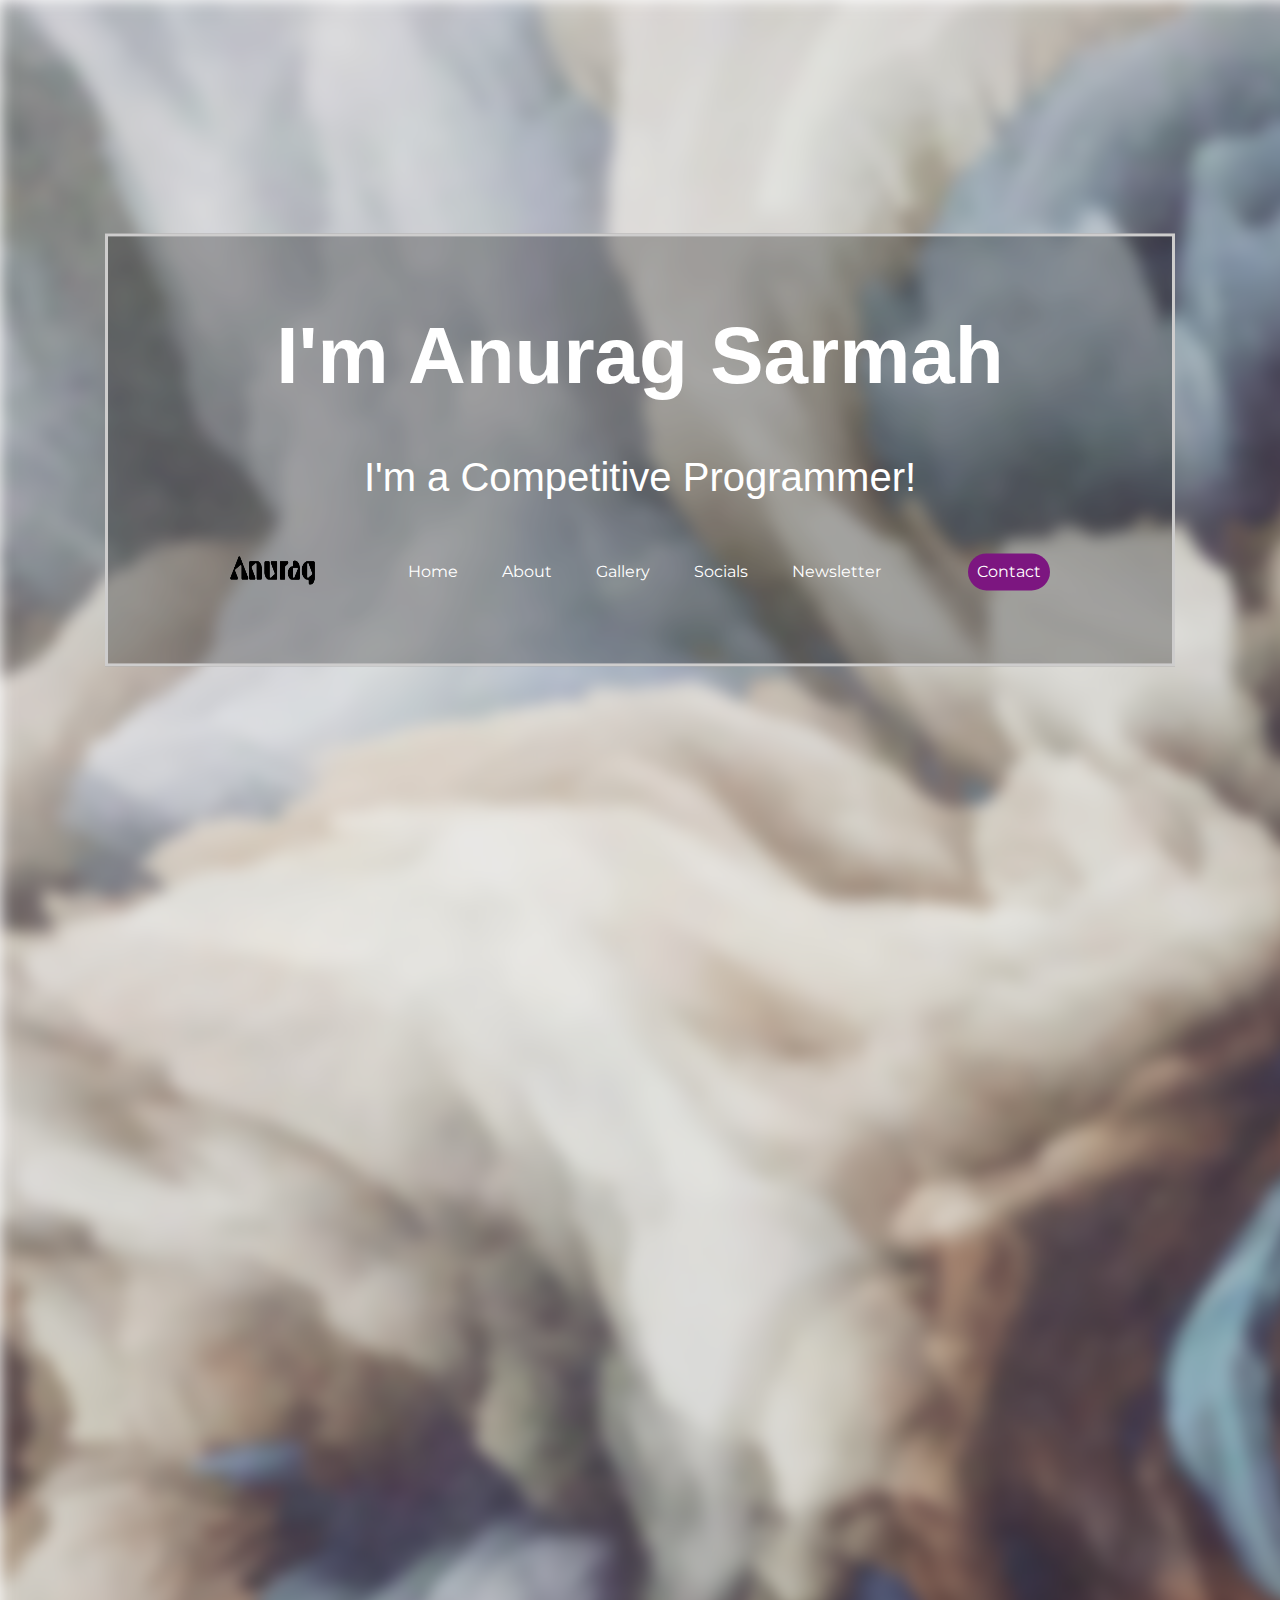
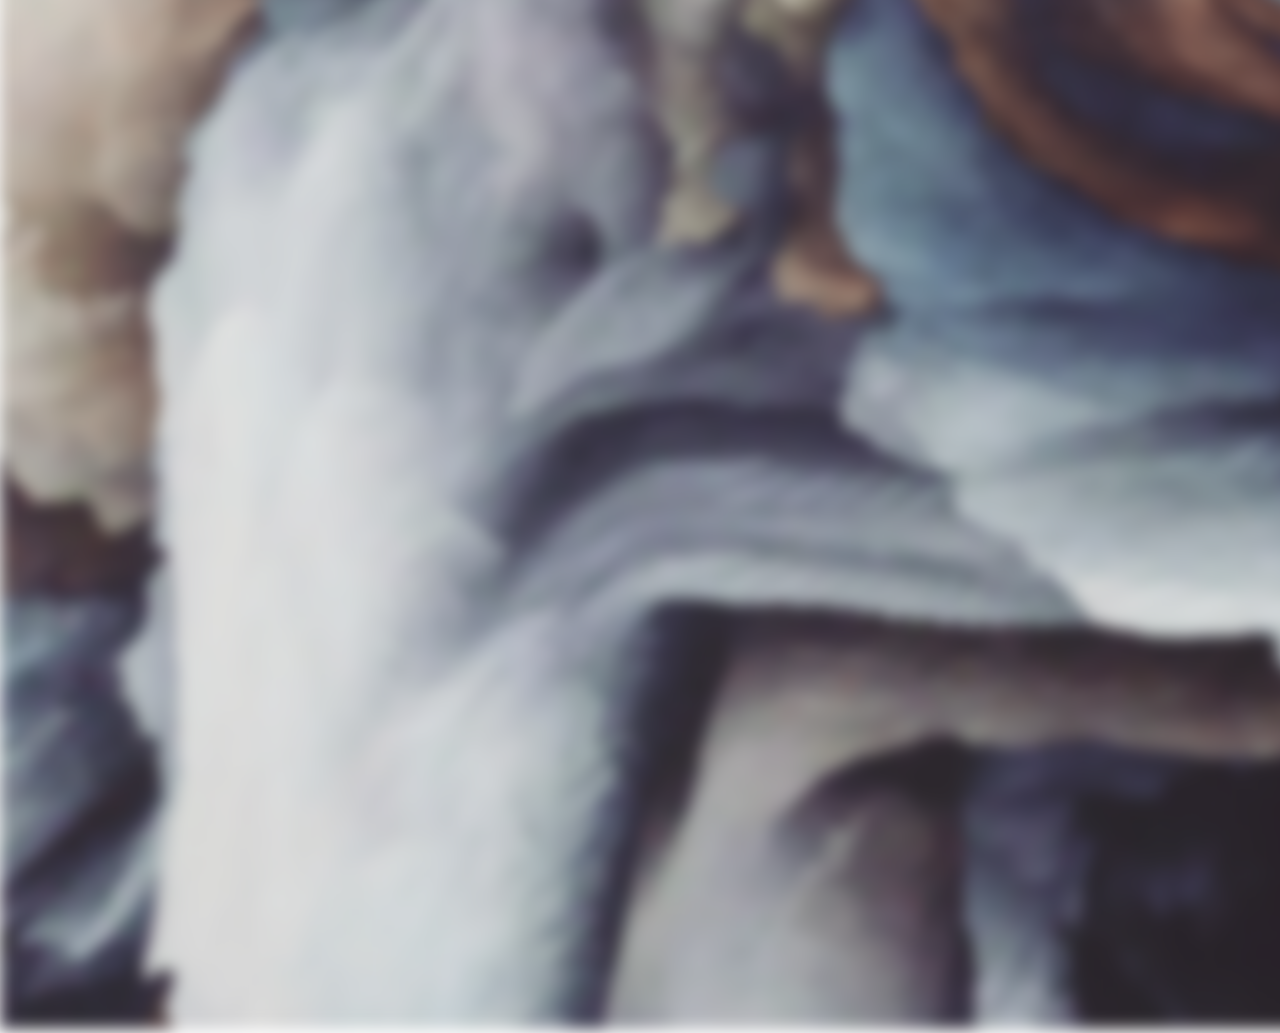
<file: index.html>
<!DOCTYPE html>
<html lang="en">
<head>
    <meta charset="UTF-8">
    <meta name="viewport" content="width=device-width, initial-scale=1.0">
    <title>Home Page</title>
    <link rel="stylesheet" href="styling-homepage.css">
</head>
<body>
    
    <div class="bg-image"><img src="orfeas-green-G5A5ZNjS2tE-unsplash.jpg" alt = "background image"></div>
    <div class="bg-text">
        <div class="text"><h1>I'm Anurag Sarmah</h1>
            I'm a Competitive Programmer!</div>
        <footer><p><div class="navbar">
            <a href = "index.html"><img class="logo" src = "anurag-tintodesigns-transparent.png" alt = "logo" width="85px" height="30px"></a>
            <nav>
                <ul class="nav_links">
                    <li id="link-element"><a href = "index.html">Home</a></li>
                    <li id="link-element"><a href = "About.html">About</a></li>
                    <li id="link-element"><a href = "Gallery.html">Gallery</a></li>
                    <li id="link-element"><a href = "Socials.html">Socials</a></li>
                    <li id="link-element"><a href = "Form.html">Newsletter</a></li>
                </ul>
            </nav>
            <a class="cta" href="mailto:anuragp787@gmail.com"><button>Contact</a>
        </div></p></footer>
        
    </div>
    
    
</body>
</html>
</file>
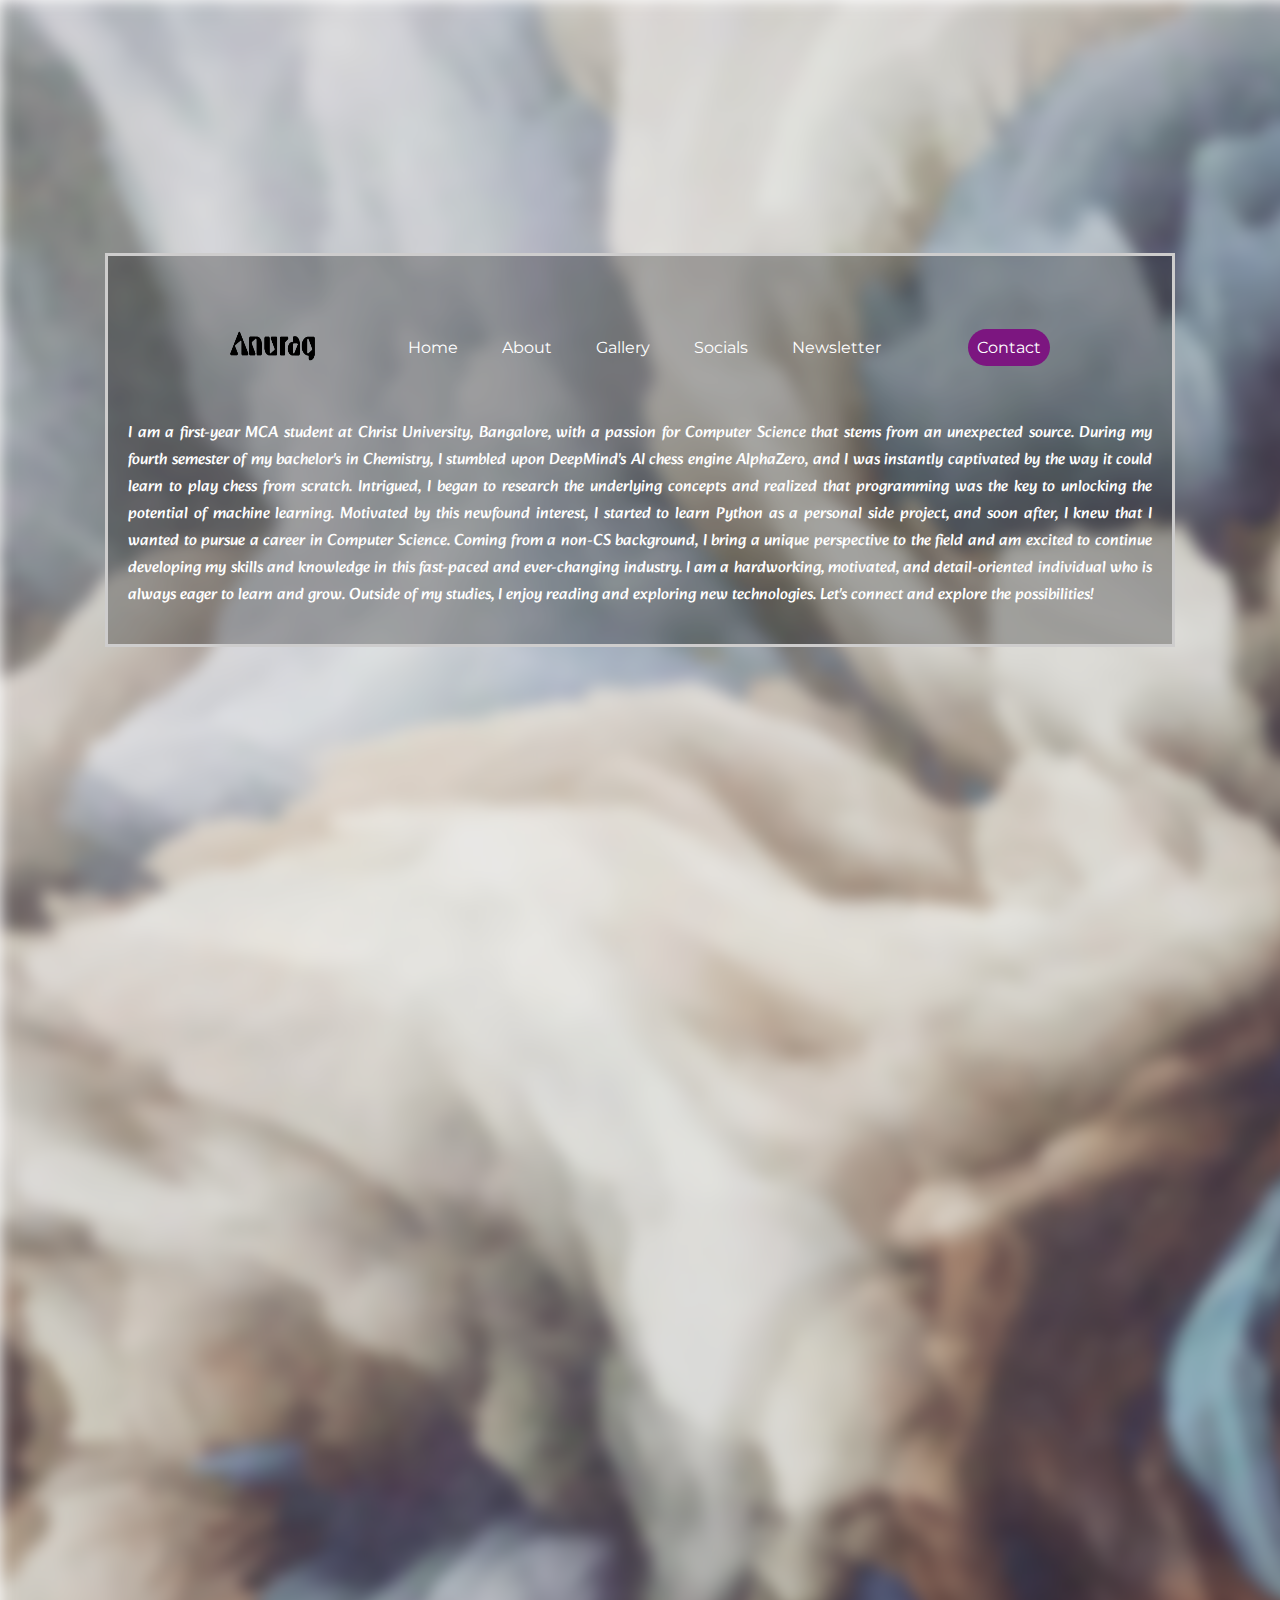
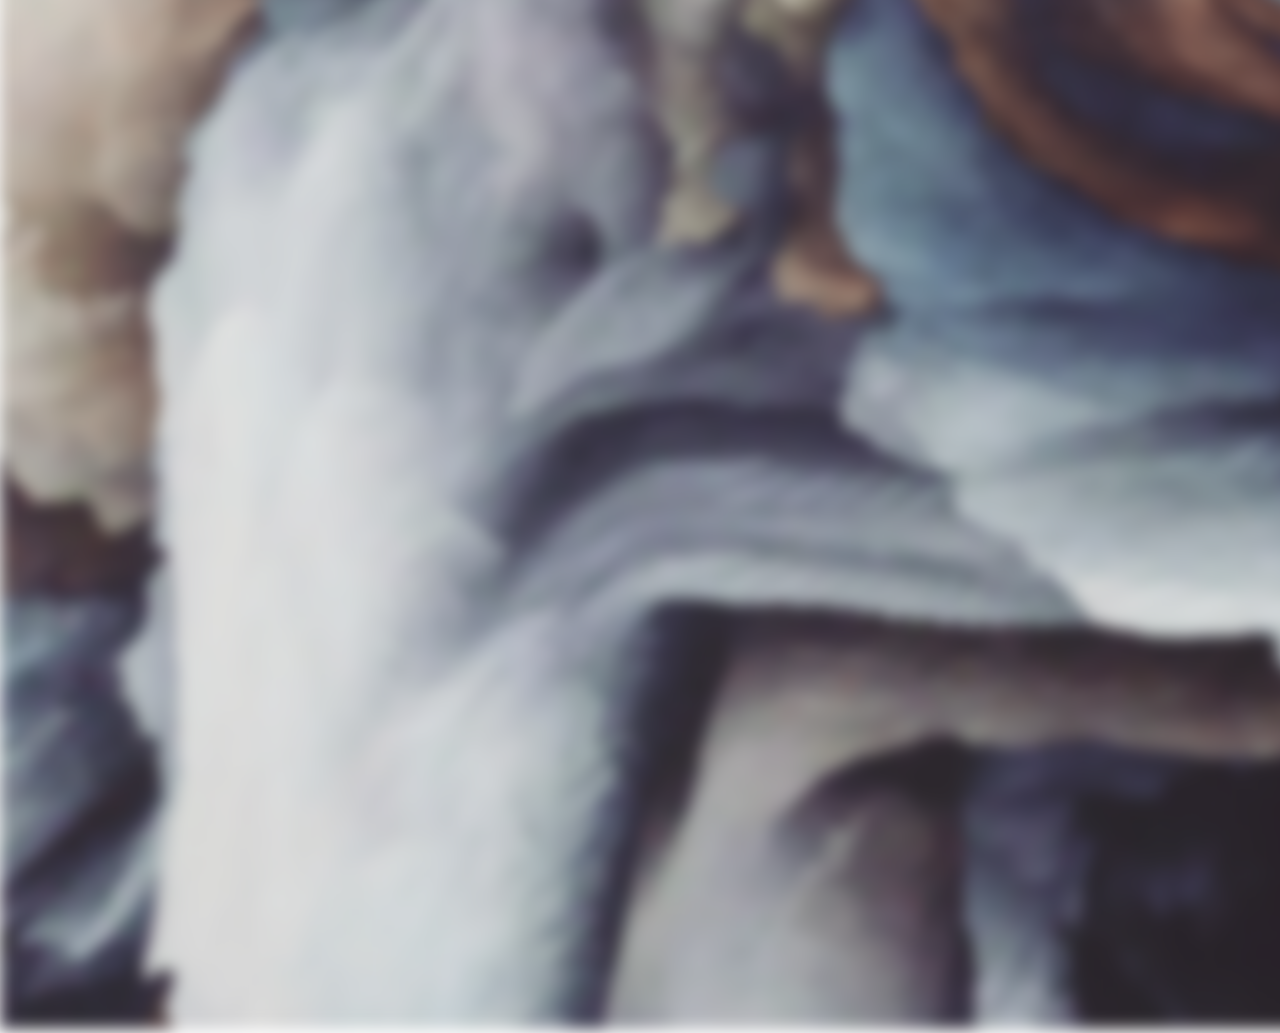
<file: About.html>
<!DOCTYPE html>
<html lang="en">
<head>
    <meta charset="UTF-8">
    <meta name="viewport" content="width=device-width, initial-scale=1.0">
    <title>About Page</title>
    <link rel="stylesheet" href="styling-about.css">
</head>
<body>
    
    <div class="bg-image"><img src="orfeas-green-G5A5ZNjS2tE-unsplash.jpg" alt = "background image"></div>
    <div class="bg-text">
        <footer><p><div class="navbar">
            <a href = "index.html"><img class="logo" src = "anurag-tintodesigns-transparent.png" alt = "logo" width="85px" height="30px"></a>
            <nav>
                <ul class="nav_links">
                    <li id="link-element"><a href = "index.html">Home</a></li>
                    <li id="link-element"><a href = "About.html">About</a></li>
                    <li id="link-element"><a href = "Gallery.html">Gallery</a></li>
                    <li id="link-element"><a href = "Socials.html">Socials</a></li>
                    <li id="link-element"><a href = "Form.html">Newsletter</a></li>
                </ul>
            </nav>
            <a class="cta" href="mailto:anuragp787@gmail.com"><button>Contact</a>
        </div></p></footer>

        <p class="text">I am a first-year MCA student at Christ University, Bangalore, with a passion for Computer Science that stems from an unexpected source. During my fourth semester of my bachelor's in Chemistry, I stumbled upon DeepMind's AI chess engine AlphaZero, and I was instantly captivated by the way it could learn to play chess from scratch. Intrigued, I began to research the underlying concepts and realized that programming was the key to unlocking the potential of machine learning. Motivated by this newfound interest, I started to learn Python as a personal side project, and soon after, I knew that I wanted to pursue a career in Computer Science.

            Coming from a non-CS background, I bring a unique perspective to the field and am excited to continue developing my skills and knowledge in this fast-paced and ever-changing industry. I am a hardworking, motivated, and detail-oriented individual who is always eager to learn and grow. Outside of my studies, I enjoy reading and exploring new technologies. Let's connect and explore the possibilities!</p>
        
    </div>
    
    
</body>
</html>
</file>
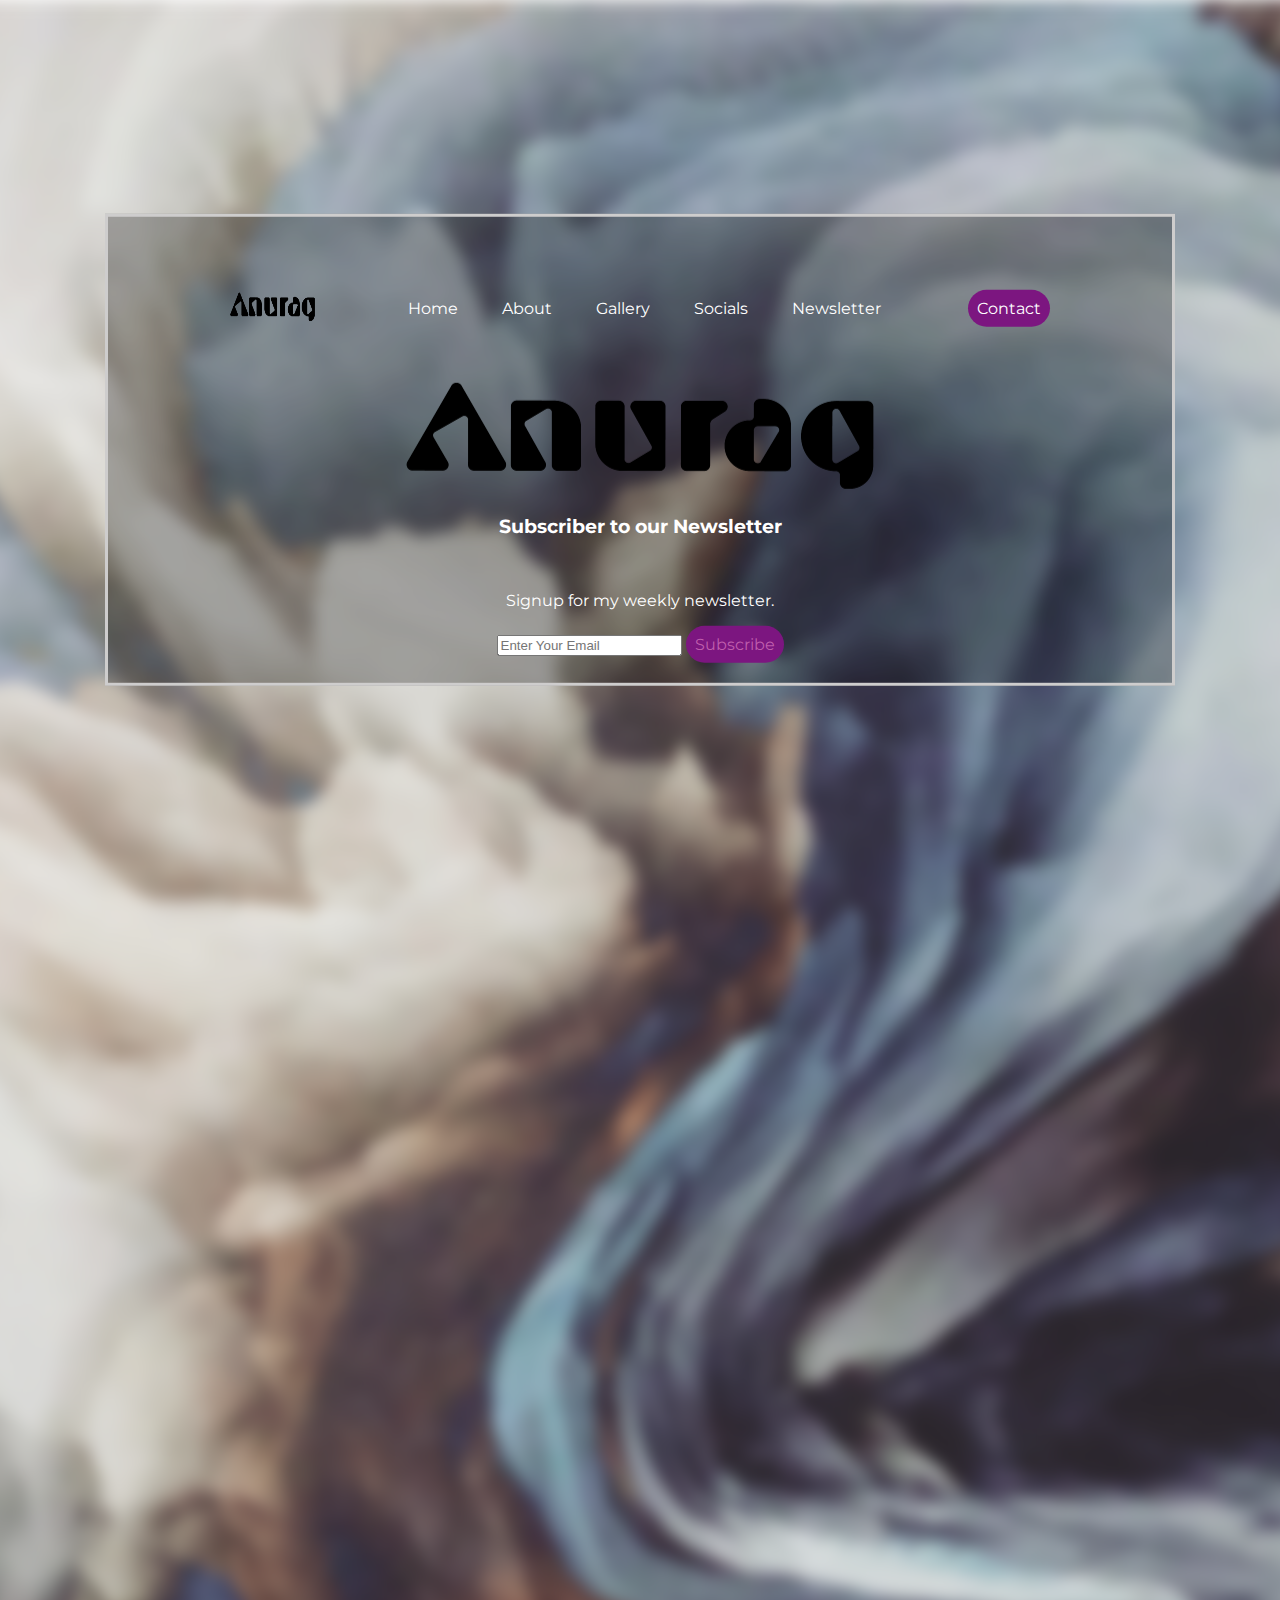
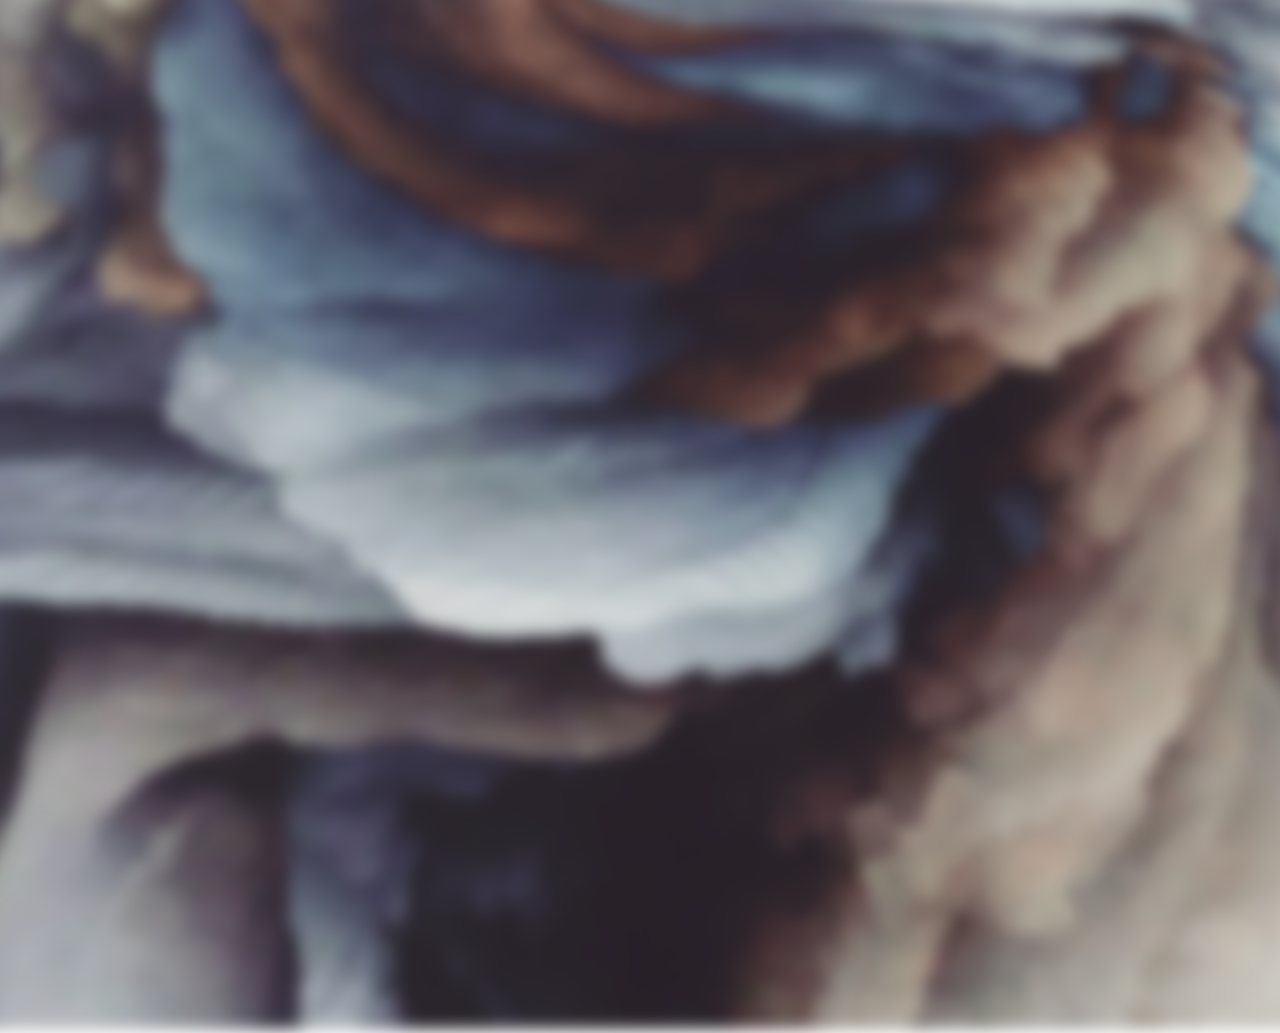
<file: Form.html>
<!DOCTYPE html>
<html>
<head>
    <title>Newsletter Page</title>
    <meta name="viewport" content="width=device-width, initial-scale=1.0">
    <link href="https://fonts.googleapis.com/css2?family=Poppins:wght@300;400;500;600;700;800;900&display=swap" rel="stylesheet">
    <link rel="stylesheet" href="https://stackpath.bootstrapcdn.com/bootstrap/4.1.3/css/bootstrap.min.css" integrity="sha384-MCw98/SFnGE8fJT3GXwEOngsV7Zt27NXFoaoApmYm81iuXoPkFOJwJ8ERdknLPMO" crossorigin="anonymous">
    <link rel="stylesheet" href="styling-form.css">
</head>
<body>
    <div class="bg-image"><img src="orfeas-green-G5A5ZNjS2tE-unsplash.jpg" alt = "background image"></div>
    <div class="bg-text">
        <header><p><div class="navbar">
            <a href = "index.html"><img class="logo" src = "anurag-tintodesigns-transparent.png" alt = "logo" width="85px" height="30px"></a>
            <nav>
                <ul class="nav_links">
                    <li id="link-element"><a href = "index.html">Home</a></li>
                    <li id="link-element"><a href = "About.html">About</a></li>
                    <li id="link-element"><a href = "Gallery.html">Gallery</a></li>
                    <li id="link-element"><a href = "Socials.html">Socials</a></li>
                    <li id="link-element"><a href = "Form.html">Newsletter</a></li>
                </ul>
            </nav>
            <a class="cta" href="mailto:anuragp787@gmail.com"><button>Contact</a>
        </div></p></header>
     <div class="container">
       <div class="row">
         <section class="col-sm-8 offset-sm-2 col-lg-6 offset-lg-3 my-0">
           <div class="card shadow p-3">
             <img decoding="async" src="anurag-tintodesigns-transparent.png" class="img-fluid mb-2">
             <h3 class="mb-3">Subscriber to our Newsletter</h3><br>
             <p class="text-justify">Signup for my weekly newsletter.</p>
             <form>
               <input type="text" class="form-control" placeholder="Enter Your Email">
               <button type="submit" class="btn bg-btn btn-block mt-3 rounded-pill">Subscribe</button>
             </form>
           </div>
         </section>
       </div>
     </div>
     </div>     
<script src="https://code.jquery.com/jquery-3.3.1.slim.min.js" integrity="sha384-q8i/X+965DzO0rT7abK41JStQIAqVgRVzpbzo5smXKp4YfRvH+8abtTE1Pi6jizo" crossorigin="anonymous"></script>
<script src="https://cdnjs.cloudflare.com/ajax/libs/popper.js/1.14.3/umd/popper.min.js" integrity="sha384-ZMP7rVo3mIykV+2+9J3UJ46jBk0WLaUAdn689aCwoqbBJiSnjAK/l8WvCWPIPm49" crossorigin="anonymous"></script>
<script src="https://stackpath.bootstrapcdn.com/bootstrap/4.1.3/js/bootstrap.min.js" integrity="sha384-ChfqqxuZUCnJSK3+MXmPNIyE6ZbWh2IMqE241rYiqJxyMiZ6OW/JmZQ5stwEULTy" crossorigin="anonymous"></script>
</body>
</html>
</file>
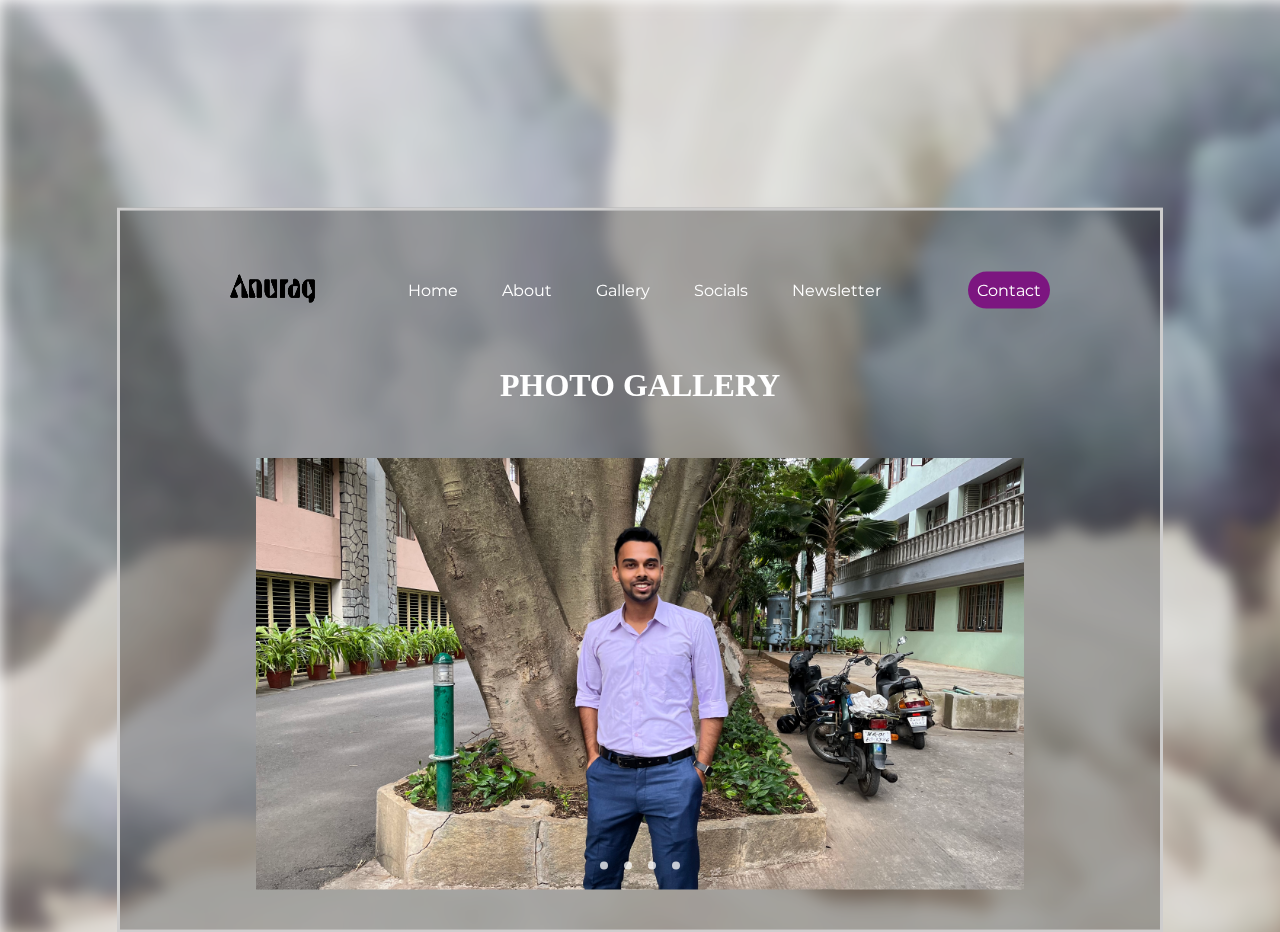
<file: Gallery.html>
<!DOCTYPE html>
<html lang="en">
<head>
    <meta charset="UTF-8">
    <meta name="viewport" content="width=device-width, initial-scale=1.0">  
    <title>Photo Gallery</title>
    <link rel="stylesheet" href="styling_gallery.css">
</head>
<body>
    <div class="bg-image"><img src="orfeas-green-G5A5ZNjS2tE-unsplash.jpg" alt = "background image"></div>
    <div class="border">
        <header><p><div class="navbar">
            <a href = "index.html"><img class="logo" src = "anurag-tintodesigns-transparent.png" alt = "logo" width="85px" height="30px"></a>
            <nav>
                <ul class="nav_links">
                    <li id="link-element"><a href = "index.html">Home</a></li>
                    <li id="link-element"><a href = "About.html">About</a></li>
                    <li id="link-element"><a href = "Gallery.html">Gallery</a></li>
                    <li id="link-element"><a href = "Socials.html">Socials</a></li>                    
                    <li id="link-element"><a href = "Form.html">Newsletter</a></li>
                </ul>
            </nav>
            <a class="cta" href="mailto:anuragp787@gmail.com"><button>Contact</a>
        </div></p></header>
        <h1>PHOTO GALLERY</h1>
        <section class="container">
            <div class="slider-wrapper">
                <div class="slider">
                    <img id="slide-1" src="IMG_6765.jpg" alt="3D rendering of an imaginary orange planet in space" />
                    <img id="slide-2" src="IMG-20230525-WA0011.jpg" />
                    <img id="slide-3" src="IMG-20230430-WA0010.jpg" />
                    <img id="slide-4" src="IMG-20230126-WA0005.jpg" />
                </div>
                <div class="slider-nav">
                    <a href="#slide-1"></a>
                    <a href="#slide-2"></a>
                    <a href="#slide-3"></a>
                    <a href="#slide-4"></a>
                </div>
            </div>
        </section>
        
    </div>
</body>
</html>
</file>
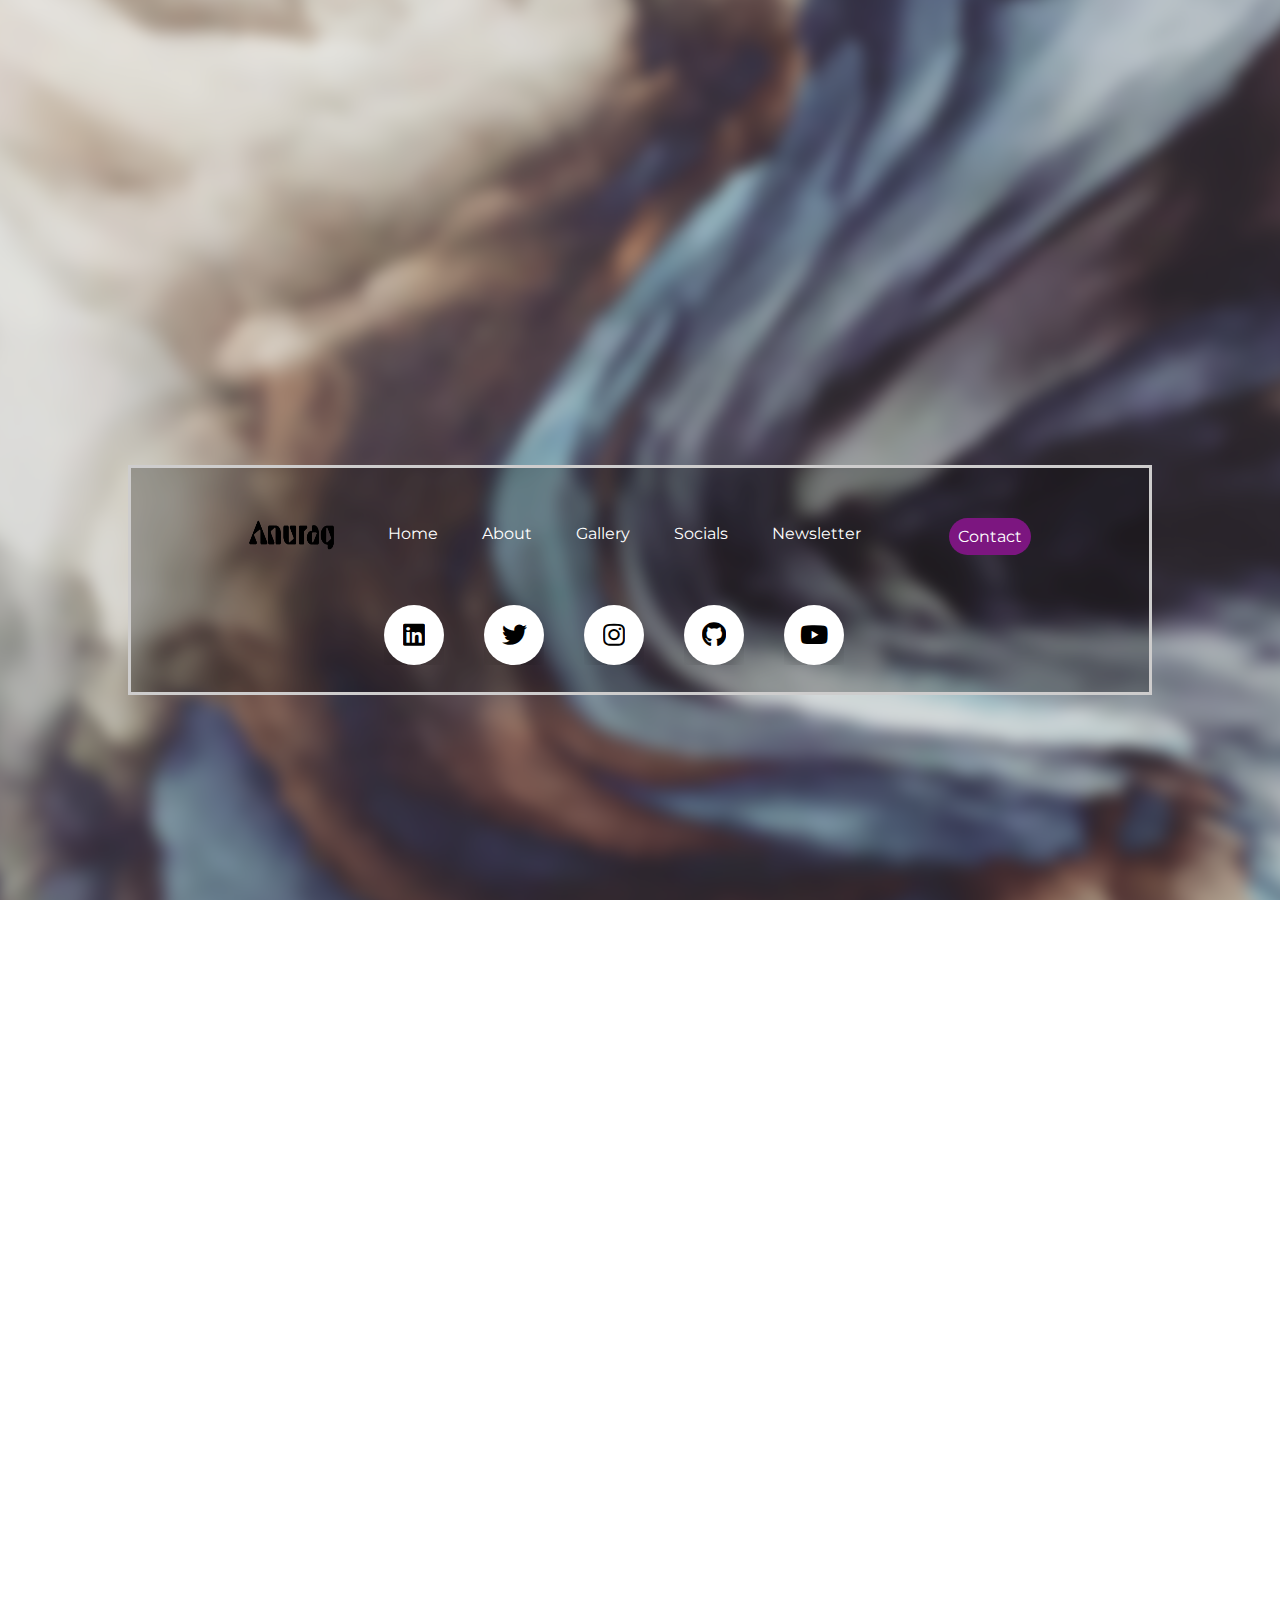
<file: Socials.html>
<!DOCTYPE html>
<html lang="en" dir="ltr">
   <head>
      <meta charset="utf-8">
      <title>Socials</title>
      <link rel="stylesheet" href="styling-socials.css">
      <link rel="stylesheet" href="https://cdnjs.cloudflare.com/ajax/libs/font-awesome/5.15.3/css/all.min.css"/>
   </head>
   <body>
    <div class="bg-image"><img src="orfeas-green-G5A5ZNjS2tE-unsplash.jpg" alt = "background image"></div>
    <div class="bg-text">
        
        <header><p><div class="navbar">
         
            <a href = "index.html"><img class="logo" src = "anurag-tintodesigns-transparent.png" alt = "logo" width="85px" height="30px"></a>
            <nav>
                <ul class="nav_links">
                    <li id="link-element"><a href = "index.html">Home</a></li>
                    <li id="link-element"><a href = "About.html">About</a></li>
                    <li id="link-element"><a href = "Gallery.html">Gallery</a></li>
                    <li id="link-element"><a href = "Socials.html">Socials</a></li>                    
                    <li id="link-element"><a href = "Form.html">Newsletter</a></li>
                </ul>
            </nav>
            <a class="cta" href="mailto:anuragp787@gmail.com"><button>Contact</a>
        </div></p></header>              
    <div class="social-media">
      <div class="wrapper">
         <div class="icon linkedin">
            <div class="tooltip">
               Linkedin
            </div>
            <span><i class="fab fa-linkedin"></i></span>
         </div>
         <div class="icon twitter">
            <div class="tooltip">
               Twitter
            </div>
            <span><i class="fab fa-twitter"></i></span>
         </div>
         <div class="icon instagram">
            <div class="tooltip">
               Instagram
            </div>
            <span><i class="fab fa-instagram"></i></span>
         </div>
         <div class="icon github">
            <div class="tooltip">
               Github
            </div>
            <span><i class="fab fa-github"></i></span>
         </div>
         <div class="icon youtube">
            <div class="tooltip">
               YouTube
            </div>
            <span><i class="fab fa-youtube"></i></span>
         </div>
        </div>
      </div>
      </div>
   </body>
</html>
</file>
<file: styling-homepage.css>
@import url('https://fonts.googleapis.com/css?family=Montserrat:500');

body, html {
    margin: 0;
    padding: 0;
    overflow-x: hidden;  
    overflow-y: hidden; 
  }

.bg-image { 
  filter: blur(8px);    
  background-position: center;
  background-repeat: no-repeat; 
  background-size: cover; 
}

.bg-text { 
  
  background-color: rgba(0, 0, 0, 0.274); 
  color: white;
  border-width: 3px;
  border-style: solid;
  border-color: rgb(206, 205, 205);
  position: absolute; 
  top: 50%; 
  left: 50%; 
  transform: translate(-50%, -50%);  
  z-index: 1;
  width: 80%; 
  padding: 20px;
  text-align: center;
}

.navbar{
  display: flex;
  justify-content: space-between; 
  align-items: center;
  padding-top: 30px;
  padding-bottom: 30px;
  padding-left: 10%;
  padding-right: 10%;
}

.logo{
  cursor: pointer; 
  transition: transform 0.3s;
}

.logo:hover{
  transform: translateY(-6.5px); 
}

#link-element{
  transition: transform 0.3s;
}
#link-element:hover{
  transform: translateY(-5px); 
}

li, a, button{
  font-family: "Montserrat", sans-serif;
  font-size: 16px;
  color: white;
  text-decoration: none;
}

.nav_links li{
  display: inline-block;
  padding-top: 0px;
  padding-right: 20px;
  padding-bottom: 0px;
  padding-left: 20px;
}

.nav_links li a{
  transition-property: all;
  transition-duration: 0.3s;
  color: rgb(255, 255, 255);
}

.nav_links li a:hover{
  color: rgb(189, 73, 173);  
}

button{
  padding: 9px;
  background-color: rgb(124, 22, 128);
  border: none;
  border-radius: 50px;
  cursor: pointer;
  transition-property: all;
  transition-duration: 0.3s;
  transition: transform 0.3s;
}

button:hover{
  background-color: rgba(209, 113, 185, 0.8);
  transform: translateY(-5px); 
}

.text{
  font-size: 2.5em;
  font-family: 'Lucida Sans', 'Lucida Sans Regular', 'Lucida Grande', 'Lucida Sans Unicode', Geneva, Verdana, sans-serif ;
}
</file>
<file: styling-about.css>
@import url('https://fonts.googleapis.com/css?family=Montserrat:500');
@import url('https://fonts.googleapis.com/css2?family=Alkatra:wght@500&family=Roboto+Condensed:ital@1&display=swap');

body, html {
    margin: 0;
    padding: 0;
    overflow-x: hidden; 
    overflow-y: hidden; 
  }

.bg-image { 
  filter: blur(8px);    
  background-position: center;
  background-repeat: no-repeat; 
  background-size: cover;  
}

.bg-text { 
  
  background-color: rgba(0, 0, 0, 0.274); 
  color: white;
  border-width: 3px;
  border-style: solid;
  border-color: rgb(206, 205, 205);
  position: absolute; 
  top: 50%; 
  left: 50%; 
  transform: translate(-50%, -50%);  
  z-index: 1;
  width: 80%; 
  padding: 20px;
  text-align: center;
}

.navbar{
  display: flex;
  justify-content: space-between; 
  align-items: center;
  padding-top: 30px;
  padding-bottom: 30px;
  padding-left: 10%;
  padding-right: 10%;
}

.logo{
  cursor: pointer; 
  transition: transform 0.3s;
}

.logo:hover{
  transform: translateY(-6.5px); 
}

#link-element{
  transition: transform 0.3s;
}
#link-element:hover{
  transform: translateY(-5px); 
}

li, a, button{
  font-family: "Montserrat", sans-serif;
  font-size: 16px;
  color: white;
  text-decoration: none;
}

.nav_links li{
  display: inline-block;
  padding-top: 0px;
  padding-right: 20px;
  padding-bottom: 0px;
  padding-left: 20px;
}

.nav_links li a{
  transition-property: all;
  transition-duration: 0.3s;
  color: rgb(255, 255, 255);
}

.nav_links li a:hover{
  color: rgb(189, 73, 173);  
}

button{
  padding: 9px;
  background-color: rgb(124, 22, 128);
  border: none;
  border-radius: 50px;
  cursor: pointer;
  transition-property: all;
  transition-duration: 0.3s;
  transition: transform 0.3s;
}

button:hover{
  background-color: rgba(209, 113, 185, 0.8);
  transform: translateY(-5px); 
}

.text{
    font-family: "Alkatra", sans-serif;
    text-align: justify;
}
</file>
<file: styling-form.css>
@import url('https://fonts.googleapis.com/css?family=Montserrat:500'); 

body, html {
    margin: 0;
    padding: 0;
    overflow-x: hidden;  
    overflow-y: hidden; 
  }

.bg-image { 
  filter: blur(8px);    
  background-position: center;
  background-repeat: no-repeat; 
  background-size: contain; 
}

.bg-text { 
  
  background-color: rgba(0, 0, 0, 0.274); 
  color: white;
  border-width: 3px;
  border-style: solid;
  border-color: rgb(206, 205, 205);
  position: absolute;
  top: 50%;
  left: 50%; 
  transform: translate(-50%, -50%);   
  z-index: 1;
  width: 80%; 
  padding: 20px;
  text-align: center;
}

.navbar{
  display: flex;
  flex-wrap: wrap;
  justify-content: space-between; 
  align-items: center;
  padding-top: 30px;
  padding-bottom: 30px;
  padding-left: 10%;
  padding-right: 10%;
}

.logo{
  cursor: pointer; 
  transition: transform 0.3s;
}

.logo:hover{
  transform: translateY(-6.5px);
}

#link-element{
  transition: transform 0.3s;
}
#link-element:hover{
  transform: translateY(-5px); 
}

li, a, button{
  font-family: "Montserrat", sans-serif;
  font-size: 16px;
  color: white;
  text-decoration: none;
}

.nav_links li{
  display: inline-block;
  padding-top: 0px;
  padding-right: 20px;
  padding-bottom: 0px;
  padding-left: 20px;
}

.nav_links li a{
  transition-property: all;
  transition-duration: 0.3s;
  color: rgb(255, 255, 255);
}

.nav_links li a:hover{
  color: rgb(189, 73, 173);  
}

button{
  padding: 9px;
  background-color: rgb(124, 22, 128);
  border: none;
  border-radius: 50px;
  cursor: pointer;
  transition-property: all;
  transition-duration: 0.3s;
  transition: transform 0.3s;
}

button:hover{
  background-color: rgba(209, 113, 185, 0.8);
  transform: translateY(-5px); 
}
body{
    display: flex;
    align-items: center;
    justify-content: center;
    font-family: "Montserrat", sans-serif;
}
.form-control:focus{
    box-shadow: none;
}
.bg-btn{
    background:rgb(124, 22, 128);
    color:rgba(209, 113, 185, 0.8);
}
</file>
<file: styling_gallery.css>
@import url('https://fonts.googleapis.com/css?family=Montserrat:500'); 

body, html {
    margin: 0;
    padding: 0;
  }

  .bg-image {
    position: fixed;
    filter: blur(8px);
    background-position: center;
    background-repeat: no-repeat;
    background-size: cover;
    z-index: -1; 
  }

  .border {
    margin-top: 120px;
    color: white;
    text-align: center;
    background-color: rgba(0, 0, 0, 0.274); 
    border-width: 3px;
    border-style: solid;
    border-color: rgb(206, 205, 205);
    position: absolute; 
    top: 50%; 
    left: 50%; 
    transform: translate(-50%, -50%);   
    z-index: 1;
    width: 80%;
    padding: 8px;
  }

  .navbar{
    display: flex;
    flex-wrap: wrap;
    justify-content: space-between; 
    align-items: center;
    padding-top: 30px;
    padding-bottom: 30px;
    padding-left: 10%;
    padding-right: 10%;
  }
  
  .logo{
    cursor: pointer; 
    transition: transform 0.3s;
  }
  
  .logo:hover{
    transform: translateY(-6.5px); 
  }
  
  #link-element{
    transition: transform 0.3s;
  }
  #link-element:hover{
    transform: translateY(-5px); 
  }
  
  li, a, button{
    font-family: "Montserrat", sans-serif;
    font-size: 16px;
    color: white;
    text-decoration: none;
  }
  
  .nav_links li{
    display: inline-block;
    padding-top: 0px;
    padding-right: 20px;
    padding-bottom: 0px;
    padding-left: 20px;
  }
  
  .nav_links li a{
    transition-property: all;
    transition-duration: 0.3s;
    color: rgb(255, 255, 255);
  }
  
  .nav_links li a:hover{
    color: rgb(189, 73, 173);  
  }
  
  button{
    padding: 9px;
    background-color: rgb(124, 22, 128);
    border: none;
    border-radius: 50px;
    cursor: pointer;
    transition-property: all;
    transition-duration: 0.3s;
    transition: transform 0.3s;
  }
  
  button:hover{
    background-color: rgba(209, 113, 185, 0.8);
    transform: translateY(-5px); 
  }

.container {
	padding: 2rem; 
}

.slider-wrapper {
	position: relative;
	max-width: 48rem;
	margin: 0 auto;
}

.slider {
	display: flex;
	aspect-ratio: 16 / 9;
	overflow-x: auto;
	scroll-behavior: smooth;
}

.slider::-webkit-scrollbar {
	display: none;
}

.slider img {      
  flex-shrink: 0;    
  flex-basis: 100%;
	object-fit: cover;
}

.slider-nav {
	display: flex;
	column-gap: 1rem;
	position: absolute;
	bottom: 1.25rem;
	left: 50%;
	transform: translateX(-50%);
	z-index: 1;
}

.slider-nav a {
	width: 0.5rem;
	height: 0.5rem;
	border-radius: 50%;
	background-color: white;
	opacity: 0.75;
	transition: opacity ease 250ms;
}

.slider-nav a:hover {
	opacity: 1;
}
</file>
<file: styling-socials.css>
@import url('https://fonts.googleapis.com/css?family=Poppins:400,500,600,700&display=swap');
@import url('https://fonts.googleapis.com/css?family=Montserrat:500');


*{
  margin: 0;
  padding: 0;
  box-sizing: border-box;
  font-family: 'Poppins', sans-serif;
  overflow-x: hidden; 
  overflow-y: hidden;
}
html,body{
  display: grid;
  height: 100%;
  width: 100%;
  place-items: center;
  background: linear-gradient(315deg, #ffffff 0%, #d7e1ec 74%);
}

.bg-image { 
    filter: blur(8px);    
    background-position: center;
    background-repeat: no-repeat; 
    background-size: contain;  
  }
  
  .bg-text { 
    background-color: rgba(0, 0, 0, 0.274); 
    border-width: 3px;
    border-style: solid;
    border-color: rgb(206, 205, 205);
    position: absolute; 
    bottom: 10%;
    left: 50%; 
    transform: translate(-50%, -50%);   
    z-index: 1;
    width: 80%; 
    padding: 20px;
  }
  
  .navbar{
    display: flex;
    justify-content: space-between;
    align-items: center;
    padding-top: 30px;
    padding-bottom: 30px;
    padding-left: 10%;
    padding-right: 10%;
  }
  
  .logo{
    cursor: pointer; 
    transition: transform 0.3s;
  }
  
  .logo:hover{
    transform: translateY(-6.5px); 
  }
  
  #link-element{
    transition: transform 0.3s;
  }
  #link-element:hover{
    transform: translateY(-5px);
  }
  
  li, a, button{
    font-family: "Montserrat", sans-serif;
    font-size: 16px;
    color: white;
    text-decoration: none;
  }
  
  .nav_links li{
    display: inline-block;
    padding-top: 0px;
    padding-right: 20px;
    padding-bottom: 0px;
    padding-left: 20px;
  }
  
  .nav_links li a{
    transition-property: all;
    transition-duration: 0.3s;
    color: rgb(255, 255, 255);
  }
  
  .nav_links li a:hover{
    color: rgb(189, 73, 173);  
  }
  
  button{
    padding: 9px;
    background-color: rgb(124, 22, 128);
    border: none;
    border-radius: 50px;
    cursor: pointer;
    transition-property: all;
    transition-duration: 0.3s;
    transition: transform 0.3s;
  }
  
  button:hover{
    background-color: rgba(209, 113, 185, 0.8);
    transform: translateY(-5px); 
  }
  
  .text{
    font-size: 2.5em;
    font-family: 'Lucida Sans', 'Lucida Sans Regular', 'Lucida Grande', 'Lucida Sans Unicode', Geneva, Verdana, sans-serif ;
  }
  
  .wrapper{
      z-index: 1;
  }

.wrapper{
  display: inline-flex;
}
.wrapper .icon{
  margin: 0 20px;
  text-align: center;
  cursor: pointer;
  align-items: center;
  justify-content:space-between;
  flex-direction: column;
  position: relative;
  z-index: 2;
  transition: 0.4s cubic-bezier(0.68, -0.55, 0.265, 1.55);
}
.wrapper .icon span{
  display: block;
  height: 60px;
  width: 60px;
  background: #fff;
  border-radius: 50%;
  position: relative;
  z-index: 2;
  box-shadow: 0px 10px 10px rgba(0,0,0,0.1);
  transition: 0.4s cubic-bezier(0.68, -0.55, 0.265, 1.55);
}
.wrapper .icon span i{
  line-height: 60px;
  font-size: 25px;
}
.wrapper .icon .tooltip{
  position: absolute;
  top: 0;
  z-index: 1;
  background: #fff;
  color: #fff;
  padding: 10px 18px;
  font-size: 20px;
  font-weight: 500;
  border-radius: 25px;
  opacity: 0;
  pointer-events: none;
  box-shadow: 0px 10px 10px rgba(0,0,0,0.1);
  transition: 0.4s cubic-bezier(0.68, -0.55, 0.265, 1.55);
}
.wrapper .icon:hover .tooltip{
  top: -70px;
  opacity: 1;
  pointer-events: auto;
}
.icon .tooltip:before{
  position: absolute;
  content: "";
  height: 15px;
  width: 15px;
  background: #fff;
  left: 50%;
  bottom: -6px;
  transform: translateX(-50%) rotate(45deg);
  transition: 0.4s cubic-bezier(0.68, -0.55, 0.265, 1.55) ease;
}
.wrapper .icon:hover span{
  color: #fff;
}
.wrapper .icon:hover span,
.wrapper .icon:hover .tooltip{
  text-shadow: 0px -1px 0px rgba(0,0,0,0.4);
}
.wrapper .linkedin:hover span,
.wrapper .linkedin:hover .tooltip,
.wrapper .linkedin:hover .tooltip:before{
  background: #3B5999;
  transform: translateY(-2px);
}
.wrapper .twitter:hover span,
.wrapper .twitter:hover .tooltip,
.wrapper .twitter:hover .tooltip:before{
  background: #46C1F6;
  transform: translateY(-2px);
}
.wrapper .instagram:hover span,
.wrapper .instagram:hover .tooltip,
.wrapper .instagram:hover .tooltip:before{
  background: #e1306c;
  transform: translateY(-2px);
}
.wrapper .github:hover span,
.wrapper .github:hover .tooltip,
.wrapper .github:hover .tooltip:before{
  background: #333;
  transform: translateY(-2px);
}
.wrapper .youtube:hover span,
.wrapper .youtube:hover .tooltip,
.wrapper .youtube:hover .tooltip:before{
  background: #DE463B;
  transform: translateY(-2px);
}

.social-media {
    position: relative;
    z-index: 2;
    text-align: center;
    margin-top: 20px;
    margin-left: -52px;
 }
</file>
